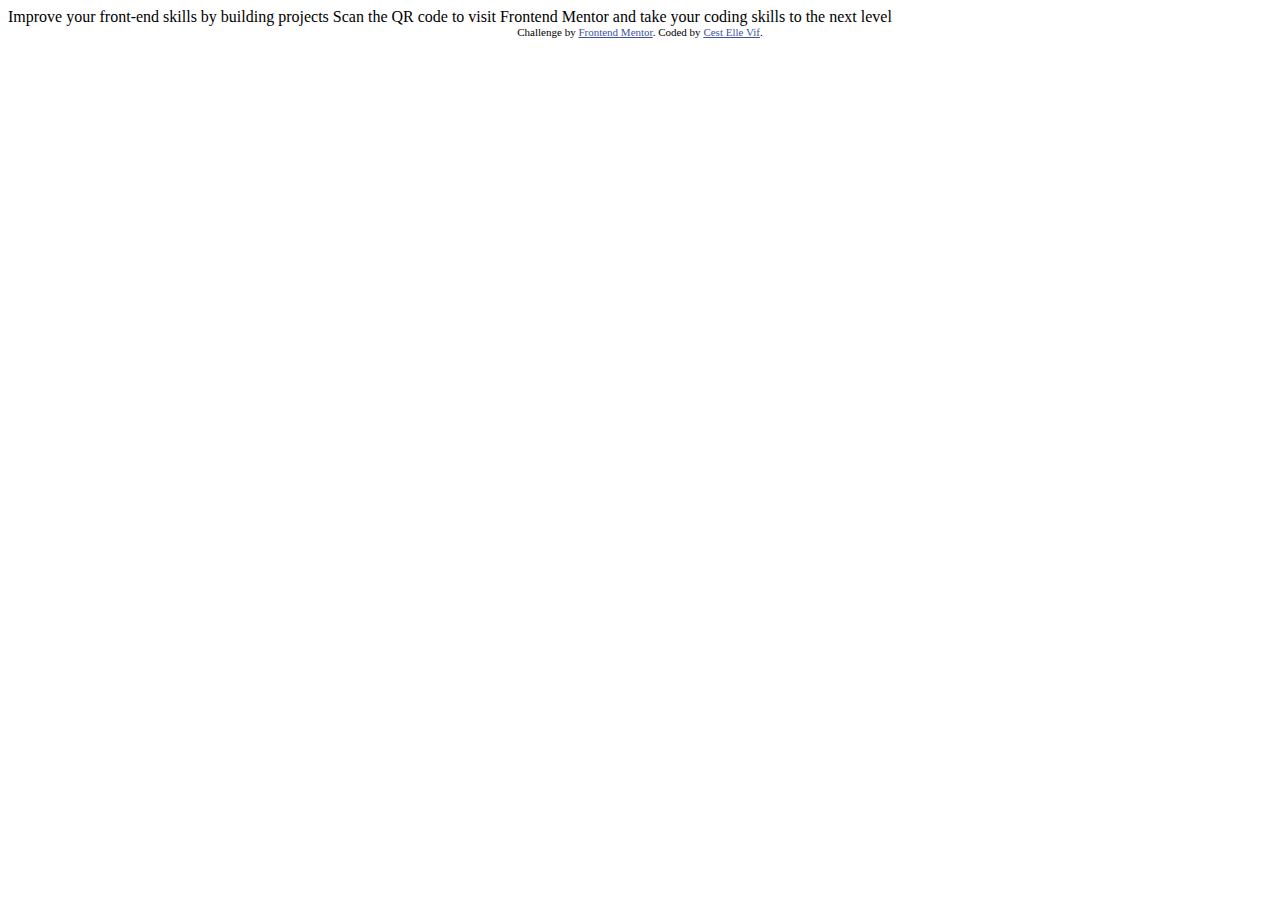
<file: QR Code Component/index.html>
<!DOCTYPE html>
<html lang="en">
<head>
  <meta charset="UTF-8">
  <meta name="viewport" content="width=device-width, initial-scale=1.0"> <!-- displays site properly based on user's device -->

  <link rel="icon" type="image/png" sizes="32x32" href="./images/favicon-32x32.png">
  
  <title>Frontend Mentor | QR code component</title>

  <!-- Feel free to remove these styles or customise in your own stylesheet 👍 -->
  <style>
    .attribution { font-size: 11px; text-align: center; }
    .attribution a { color: hsl(228, 45%, 44%); }
  </style>
</head>
<body>

  Improve your front-end skills by building projects

  Scan the QR code to visit Frontend Mentor and take your coding skills to the next level
  
  <div class="attribution">
    Challenge by <a href="https://www.frontendmentor.io?ref=challenge" target="_blank">Frontend Mentor</a>. 
    Coded by <a href="#">Cest Elle Vif</a>.
  </div>
</body>
</html>
</file>
